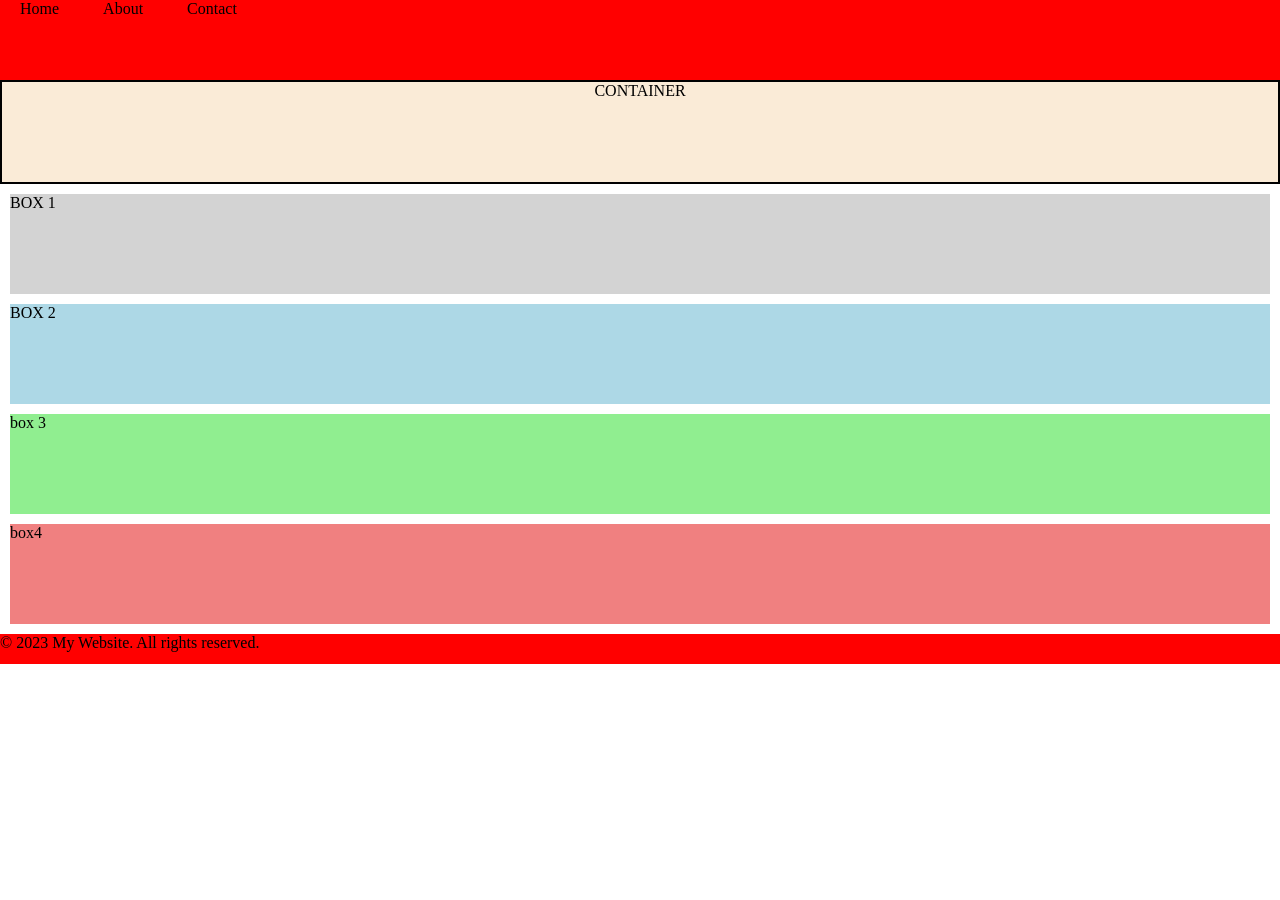
<file: index.html>
<!DOCTYPE html>
<html lang="en">

<head>
    <meta charset="UTF-8">
    <meta name="viewport" content="width=device-width, initial-scale=1.0">
    <title>Demo web layout</title>
    <link rel="stylesheet" href="style.css">
</head>

<body>
    <header>
        <ul>
            <li>Home</li>
            <li>About</li>
            <li>Contact</li>
        </ul>
    </header>

        <div class="container">
            CONTAINER
        </div>
            <div class="box1">
                BOX 1
            </div>
            <div class="box2">
                BOX 2
            </div>
            <div class="box3">
                box 3
            </div>
            <div class="box4">
                box4
            </div>
       <footer>
        <p>&copy; 2023 My Website. All rights reserved.</p>
    </footer>
</body>
   
</html>
</file>
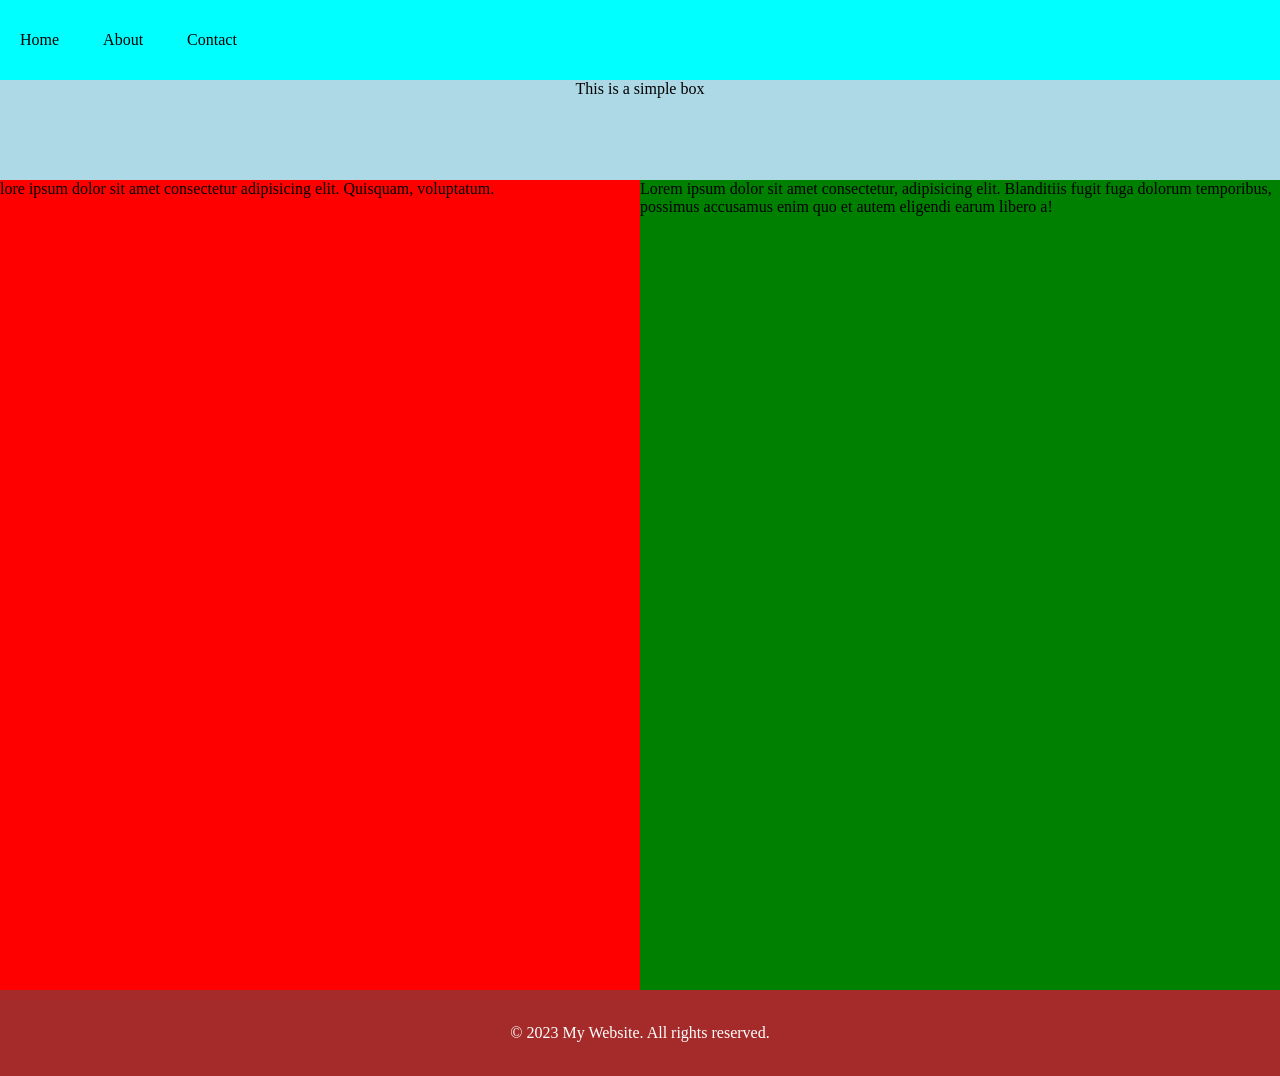
<file: chap4ps.html>
<!DOCTYPE html>
<html lang="en">

<head>
    <meta charset="UTF-8">
    <meta name="viewport" content="width=device-width, initial-scale=1.0">
    <title>Practice Set 4</title>
    <link rel="stylesheet" href="chap4.css">
    <link rel="preconnect" href="https://fonts.googleapis.com">
    <link rel="preconnect" href="https://fonts.gstatic.com" crossorigin>
    <link href="https://fonts.googleapis.com/css2?family=Baloo+2:wght@400..800&display=swap" rel="stylesheet">
</head>

<body>
    <header>
        <ul>
            <li>Home</li>
            <li>About</li>
            <li>Contact</li>
        </ul>
    </header>

    <div class="box1">
        <div class="box">This is a simple box</div>
    </div>
    <div class="container">

        <div class="red">
            <p>lore ipsum dolor sit amet consectetur adipisicing elit. Quisquam, voluptatum.</p>
        </div><div class="green">
            <p>Lorem ipsum dolor sit amet consectetur, adipisicing elit. Blanditiis fugit fuga dolorum temporibus, possimus
                accusamus enim quo et autem eligendi earum libero a!</p>
            </div>
        </div>
    <footer>
        <p class="center">&copy; 2023 My Website. All rights reserved.</p>
    </footer>
</body>

</html>
</file>
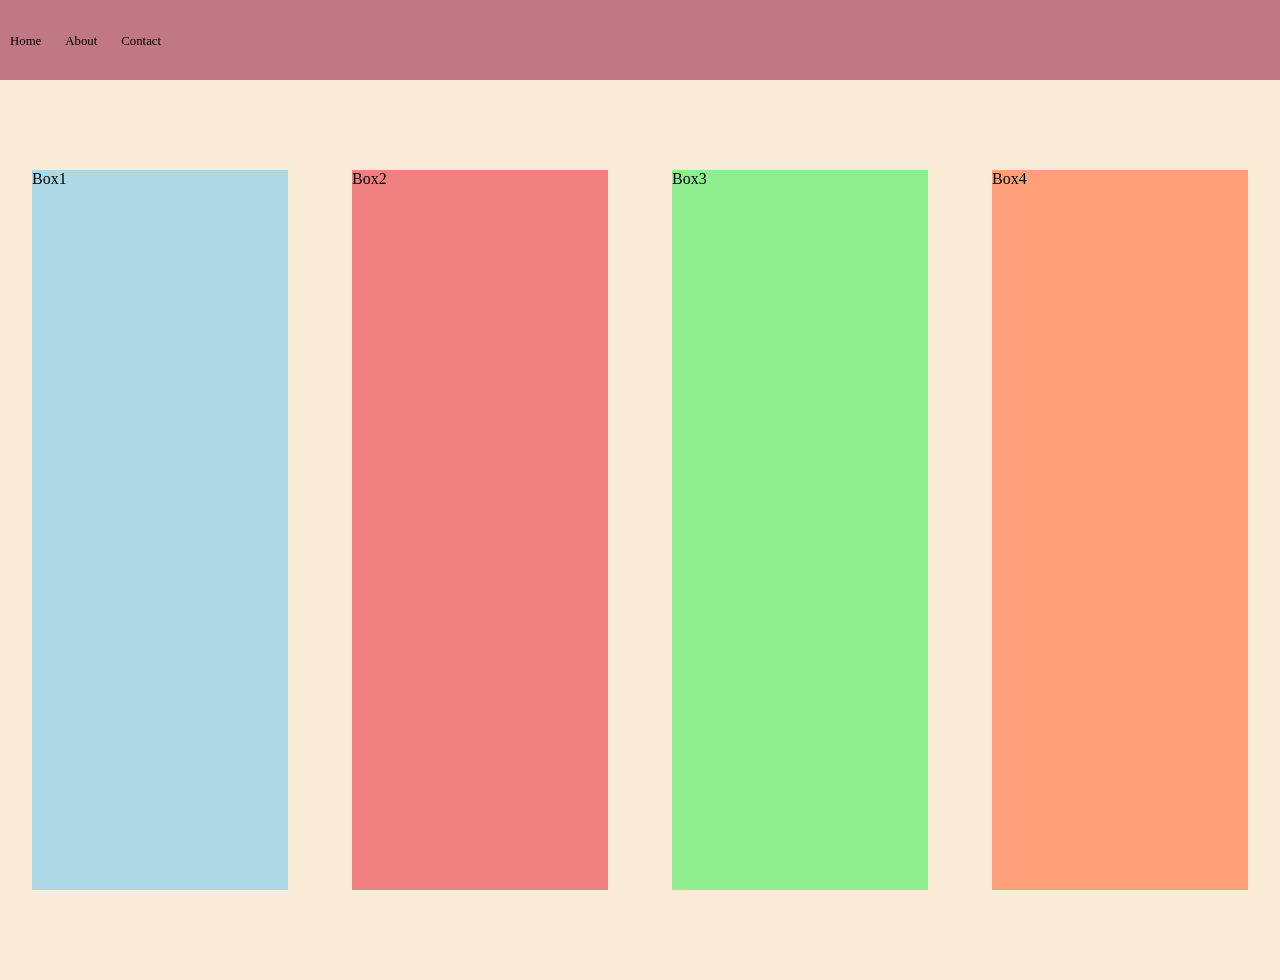
<file: flexbox.html>
<!DOCTYPE html>
<html lang="en">

<head>
    <meta charset="UTF-8">
    <meta name="viewport" content="width=device-width, initial-scale=1.0">
    <title> Box handling</title>
    <!-- <link rel="stylesheet" href="practice.css"> -->
    <link rel="stylesheet" href="flexbox.css">
</head>

<body>
    <header>
        <nav>
            <ul>
                <li>Home</li>
                <li>About</li>
                <li>Contact</li>
            </ul>
        </nav>
    </header>

    <div class="container">
        <div class="box1">Box1</div>
        <div class="box2">Box2</div>
        <div class="box3">Box3</div>
        <div class="box4">Box4</div>
    </div>
</body>

</html>
</file>
<file: style.css>
*{
    margin:0;
    padding:0;
}

header{
    background-color: red;
    height: 80px;
    
}

ul{
    text-align:left;
    align-items:center;
  
}

ul li{
    display: inline;
    margin: 0 20px;
    
}

.container{
    background-color:antiquewhite;
    height: 100px;
    text-align: center;
    border: 2px solid black;
    /* display: flex; */
}

.box1{
    background-color: lightgray;
    height: 100px;
    margin: 10px;
    display: flex;
}

.box2{
    background-color: lightblue;
    height: 100px;
    margin: 10px;
    display: flex;
}

.box3{
    background-color: lightgreen;
    height: 100px;
    margin: 10px;
    display: flex;
}

.box4{
    background-color: lightcoral;
    height: 100px;
    margin: 10px;
    display: flex;
}

footer{
    background-color: red;
    height: 30px;
    display: flex;
}
</file>
<file: chap4.css>
* {
    margin: 0;
    padding: 0;
}

header {
    background-color: Aqua;
    height: 80px;
    display: flex;
    align-items: center;
}

ul {
    text-decoration: none;
    text-align: left;
}

ul li {
    display: inline;
    margin: 0 20px;
}

.box1 {
    background-color: lightblue;
    color: Black;
    height: 100px;
    width: 100%;

}

.box {
    font-family: 'Baloo Bhai 2', cursive;
    text-align: center;
}

.container {
    display: flex;
}

.red {
    background-color: red;
    width: 50%;
    height: 90vh;
    display: inline-block;
}

.green {
    background-color: green;
    width: 50%;
    height: 90vh;
    display: inline-block;
}

footer {
    background-color: brown;
    color: white;
    padding: 34px;
    font-family: 'Baloo Bhai 2', cursive;

}

.center {
    text-align: center;

}
</file>
<file: flexbox.css>
*{
    margin:0;
    padding:0;
}
header{
    background-color: rgb(192, 120, 132);
    height: 80px;
    display: flex;
    align-items: center;
    position: sticky;
    margin-top:0;
}

ul{
    display: inline;
    text-align:center;
    /* align-items: center; */
    text-align: left;
}

li{
    display: inline;
    padding: 10px;
    font-size: 1vw;
}

.container{
    display:flex;
    background-color:antiquewhite;
    height: 100vh;
}

.box1{
    background-color: lightblue;
    color: Black;
    height: 80vh;
    width: 20vw;
    margin: auto;
}

.box2{
    background-color: lightcoral;
    color: Black;
    height: 80vh;
    width: 20vw;
    margin: auto;
}

.box3{
    background-color: lightgreen;
    color: Black;
    height: 80vh;
    width: 20vw;
    margin: auto;
}

.box4{
    background-color: lightsalmon;
    color: Black;
    height: 80vh;
    width: 20vw;
    margin: auto;
}
</file>
